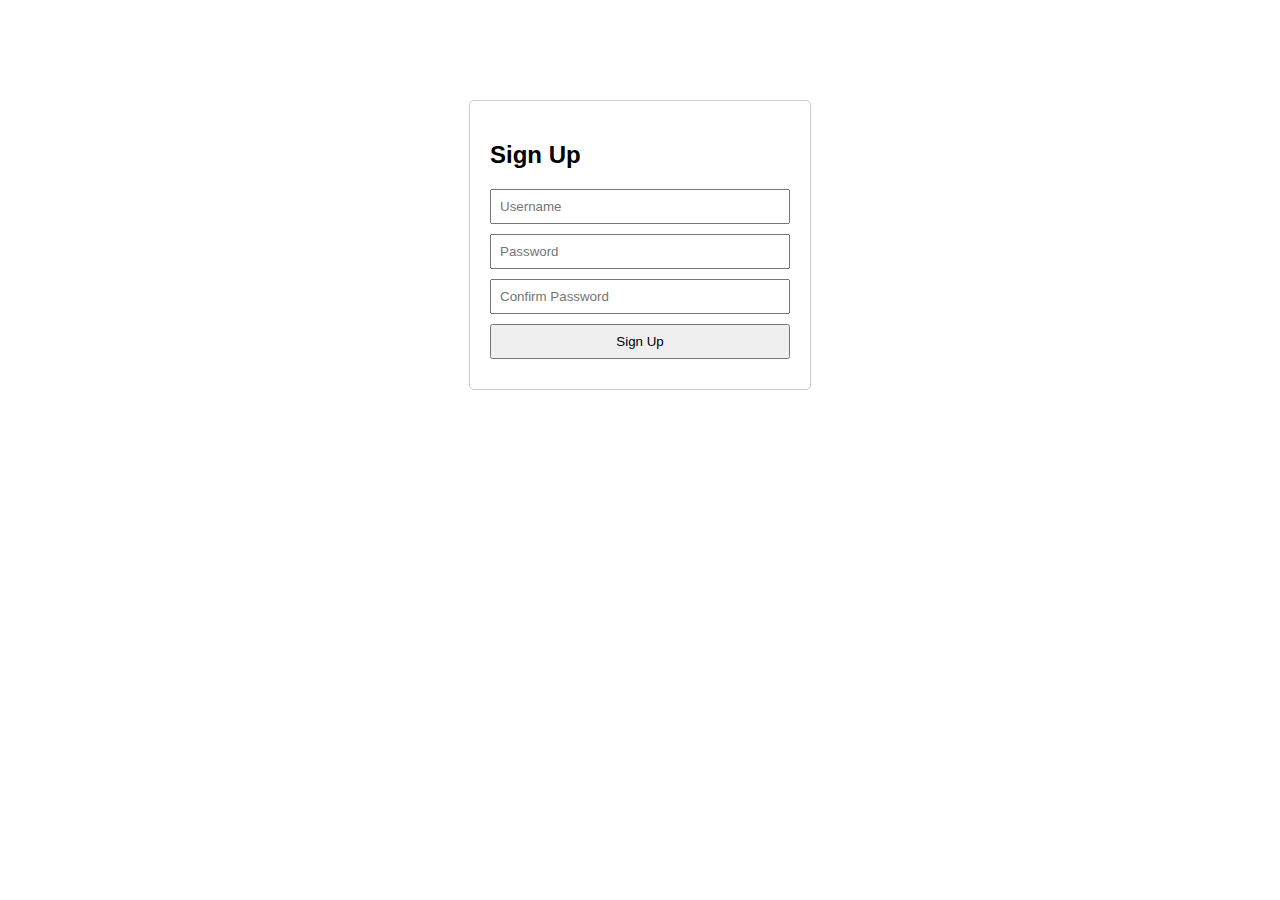
<file: auth.html>
<!DOCTYPE html>
<html lang="en">
<head>
<meta charset="UTF-8">
<meta name="viewport" content="width=device-width, initial-scale=1.0">
<title>Sign Up</title>
<style>
    body {
        font-family: Arial, sans-serif;
    }
    #signup-box {
        width: 300px;
        margin: auto;
        margin-top: 100px;
        padding: 20px;
        border: 1px solid #ccc;
        border-radius: 5px;
    }
    input[type="text"],
    input[type="password"],
    input[type="submit"] {
        width: 100%;
        margin-bottom: 10px;
        padding: 8px;
        box-sizing: border-box;
    }
</style>
</head>
<body>

<div id="signup-box">
    <h2>Sign Up</h2>
    <form id="signup-form">
        <input type="text" id="username" placeholder="Username" required>
        <input type="password" id="password" placeholder="Password" required>
        <input type="password" id="confirm-password" placeholder="Confirm Password" required>
        <input type="submit" value="Sign Up">
    </form>
</div>

<script>
    // Function to handle form submission
    document.getElementById("signup-form").addEventListener("submit", function(event) {
        event.preventDefault(); // Prevent form submission
        const usernameInput = document.getElementById("username").value;
        const passwordInput = document.getElementById("password").value;
        const confirmPasswordInput = document.getElementById("confirm-password").value;

        // Check if password matches the confirm password
        if (passwordInput !== confirmPasswordInput) {
            alert("Passwords do not match. Please try again.");
            return;
        }

        // Store the username and password in some storage (for demonstration, using localStorage)
        localStorage.setItem("username", usernameInput);
        localStorage.setItem("password", passwordInput);

        alert("Sign up successful! You can now sign in.");
        // Redirect or perform further actions here
    });
</script>

</body>
</html>
</file>
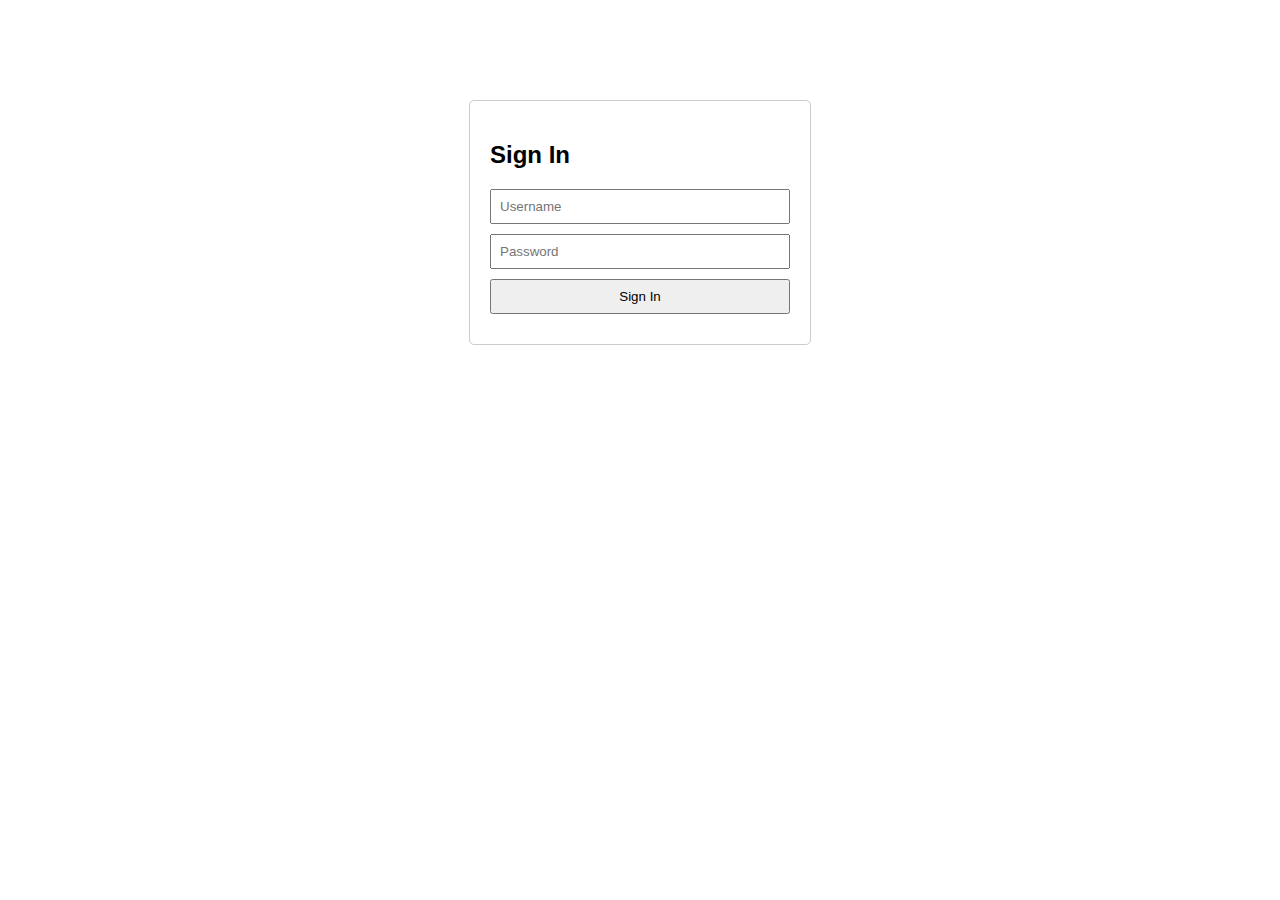
<file: sign-in.html>
<!DOCTYPE html>
<html lang="en">
<head>
<meta charset="UTF-8">
<meta name="viewport" content="width=device-width, initial-scale=1.0">
<title>Sign In</title>
<style>
    body {
        font-family: Arial, sans-serif;
    }
    #login-box {
        width: 300px;
        margin: auto;
        margin-top: 100px;
        padding: 20px;
        border: 1px solid #ccc;
        border-radius: 5px;
    }
    input[type="text"],
    input[type="password"],
    input[type="submit"] {
        width: 100%;
        margin-bottom: 10px;
        padding: 8px;
        box-sizing: border-box;
    }
</style>
</head>
<body>

<div id="login-box">
    <h2>Sign In</h2>
    <form id="login-form">
        <input type="text" id="username" placeholder="Username" required>
        <input type="password" id="password" placeholder="Password" required>
        <input type="submit" value="Sign In">
    </form>
</div>

<script>
    // Define your credentials
    const credentials = {
        username: "admin",
        password: "password"
    };

    // Function to handle form submission
    document.getElementById("login-form").addEventListener("submit", function(event) {
        event.preventDefault(); // Prevent form submission
        const usernameInput = document.getElementById("username").value;
        const passwordInput = document.getElementById("password").value;

        // Check if input matches the credentials
        if (usernameInput === credentials.username && passwordInput === credentials.password) {
            alert("Login successful!");
            // Redirect or perform further actions here
        } else {
            alert("Invalid username or password. Please try again.");
        }
    });
</script>

</body>
</html>
</file>
